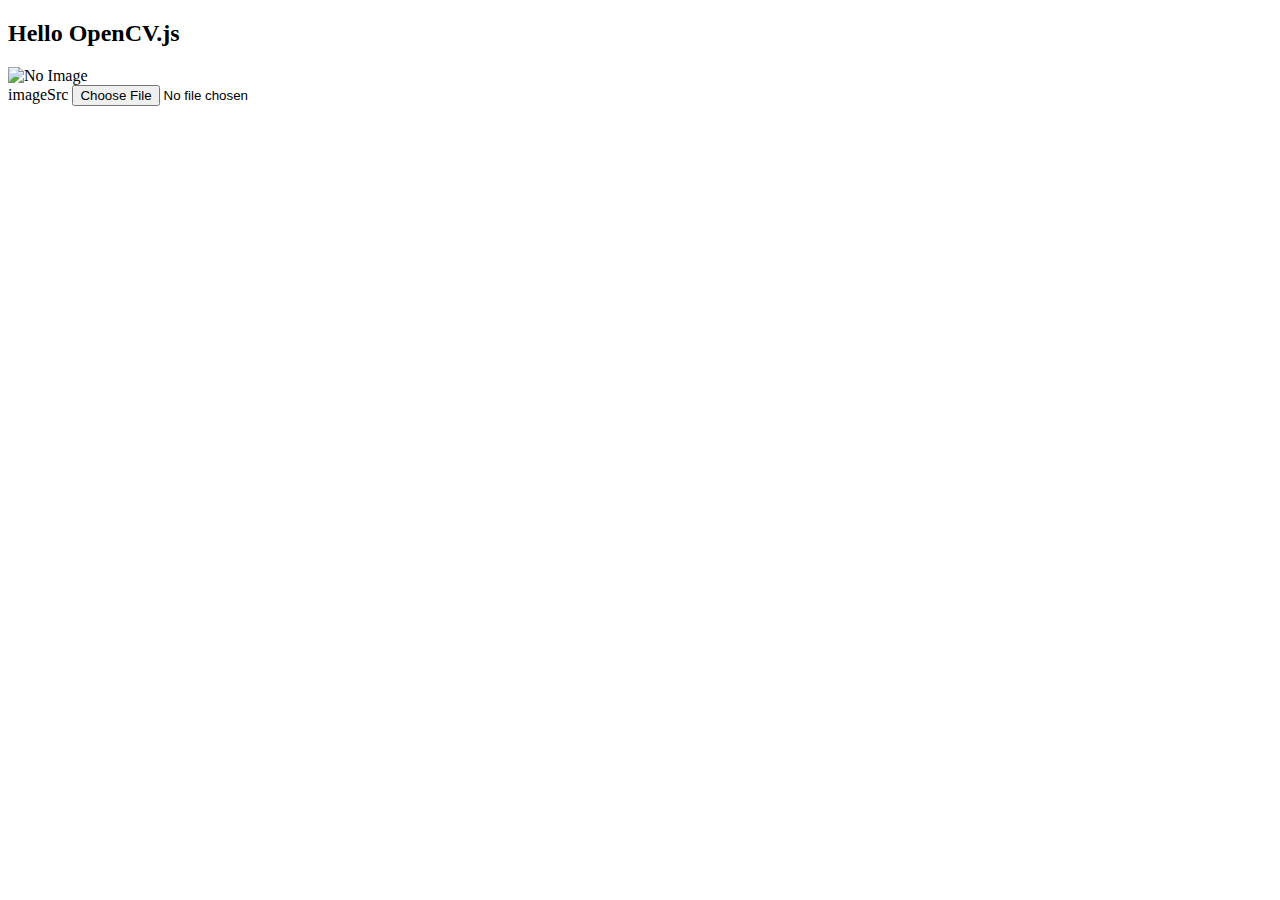
<file: test.html>
<!DOCTYPE html>
<html>
<head>
<meta charset="utf-8">
<title>Hello OpenCV.js</title>
</head>
<body>
<h2>Hello OpenCV.js</h2>
<div>
  <div class="inputoutput">
    <img id="imageSrc" alt="No Image" />
    <div class="caption">imageSrc <input type="file" id="fileInput" name="file" /></div>
  </div>
</div>
<script type="text/javascript">
let imgElement = document.getElementById("imageSrc")
let inputElement = document.getElementById("fileInput");
inputElement.addEventListener("change", (e) => {
  imgElement.src = URL.createObjectURL(e.target.files[0]);
}, false);
</script>
</body>
</html>
</file>
